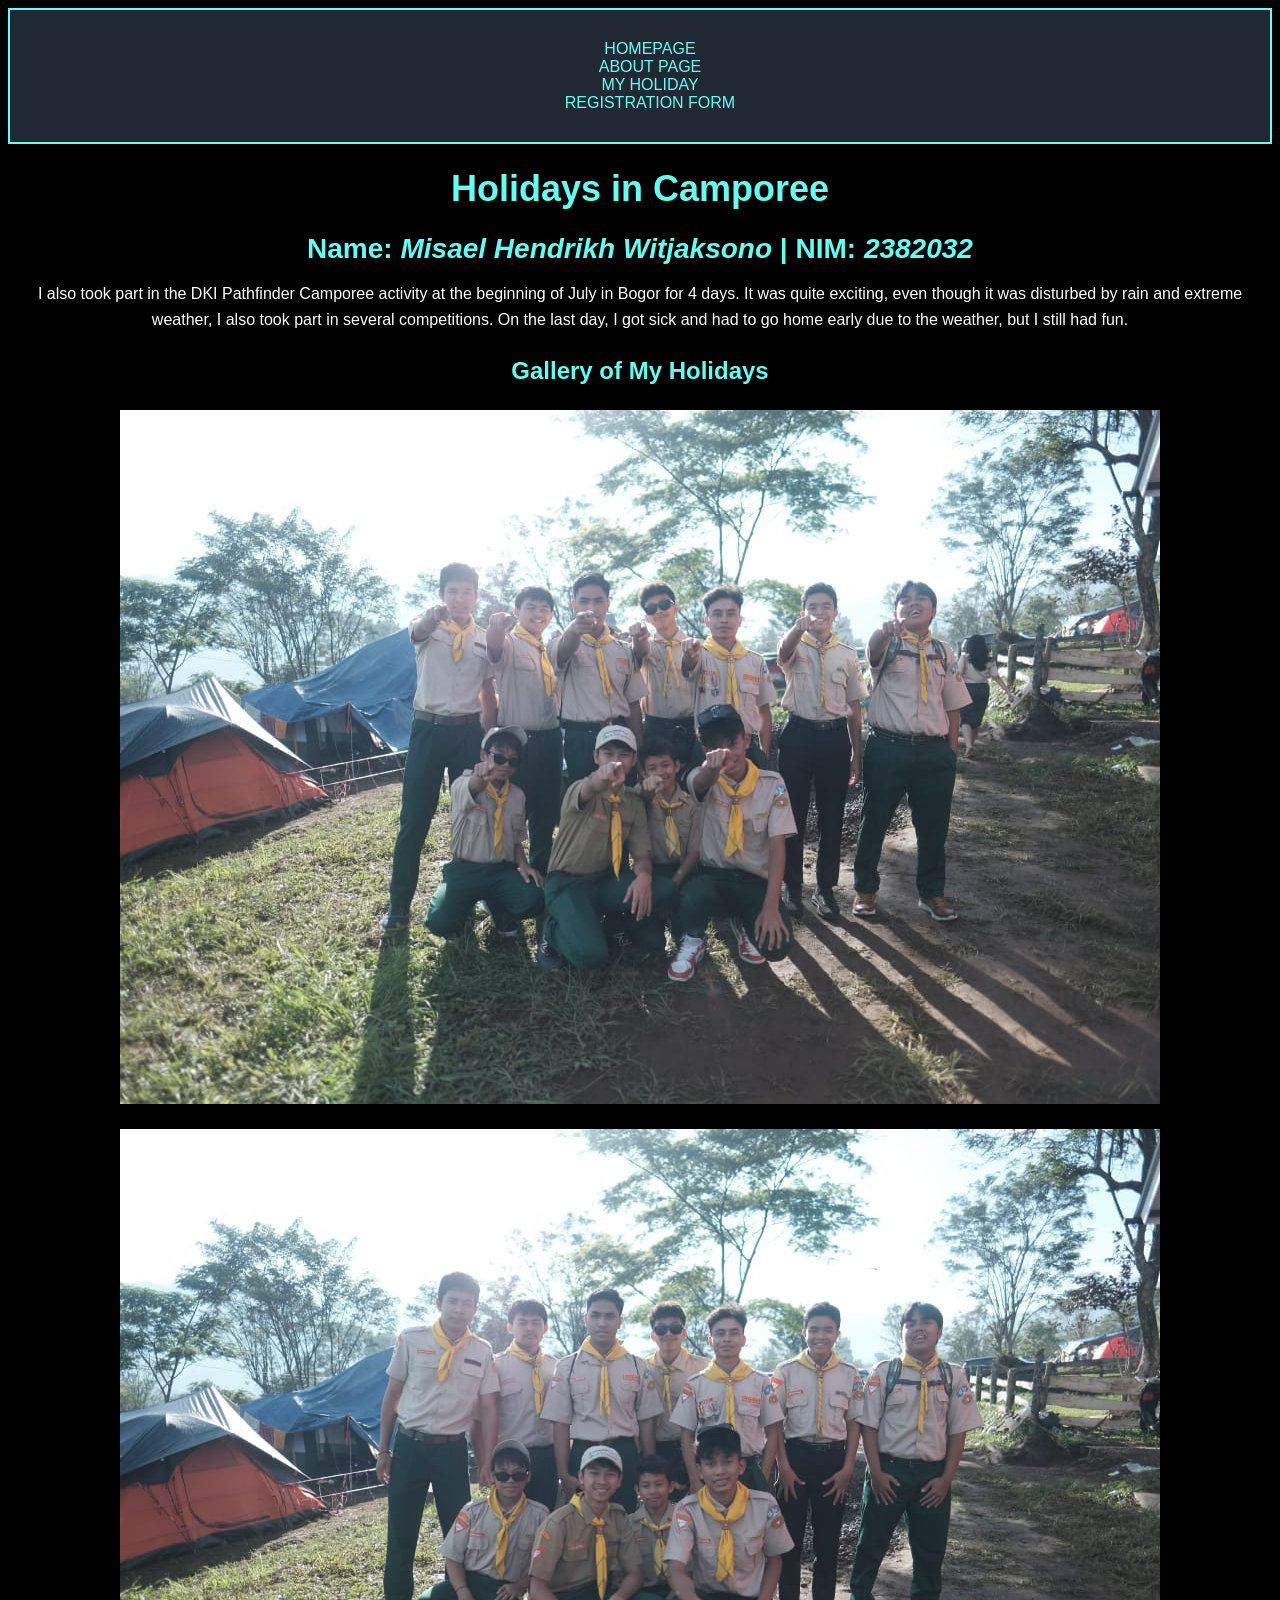
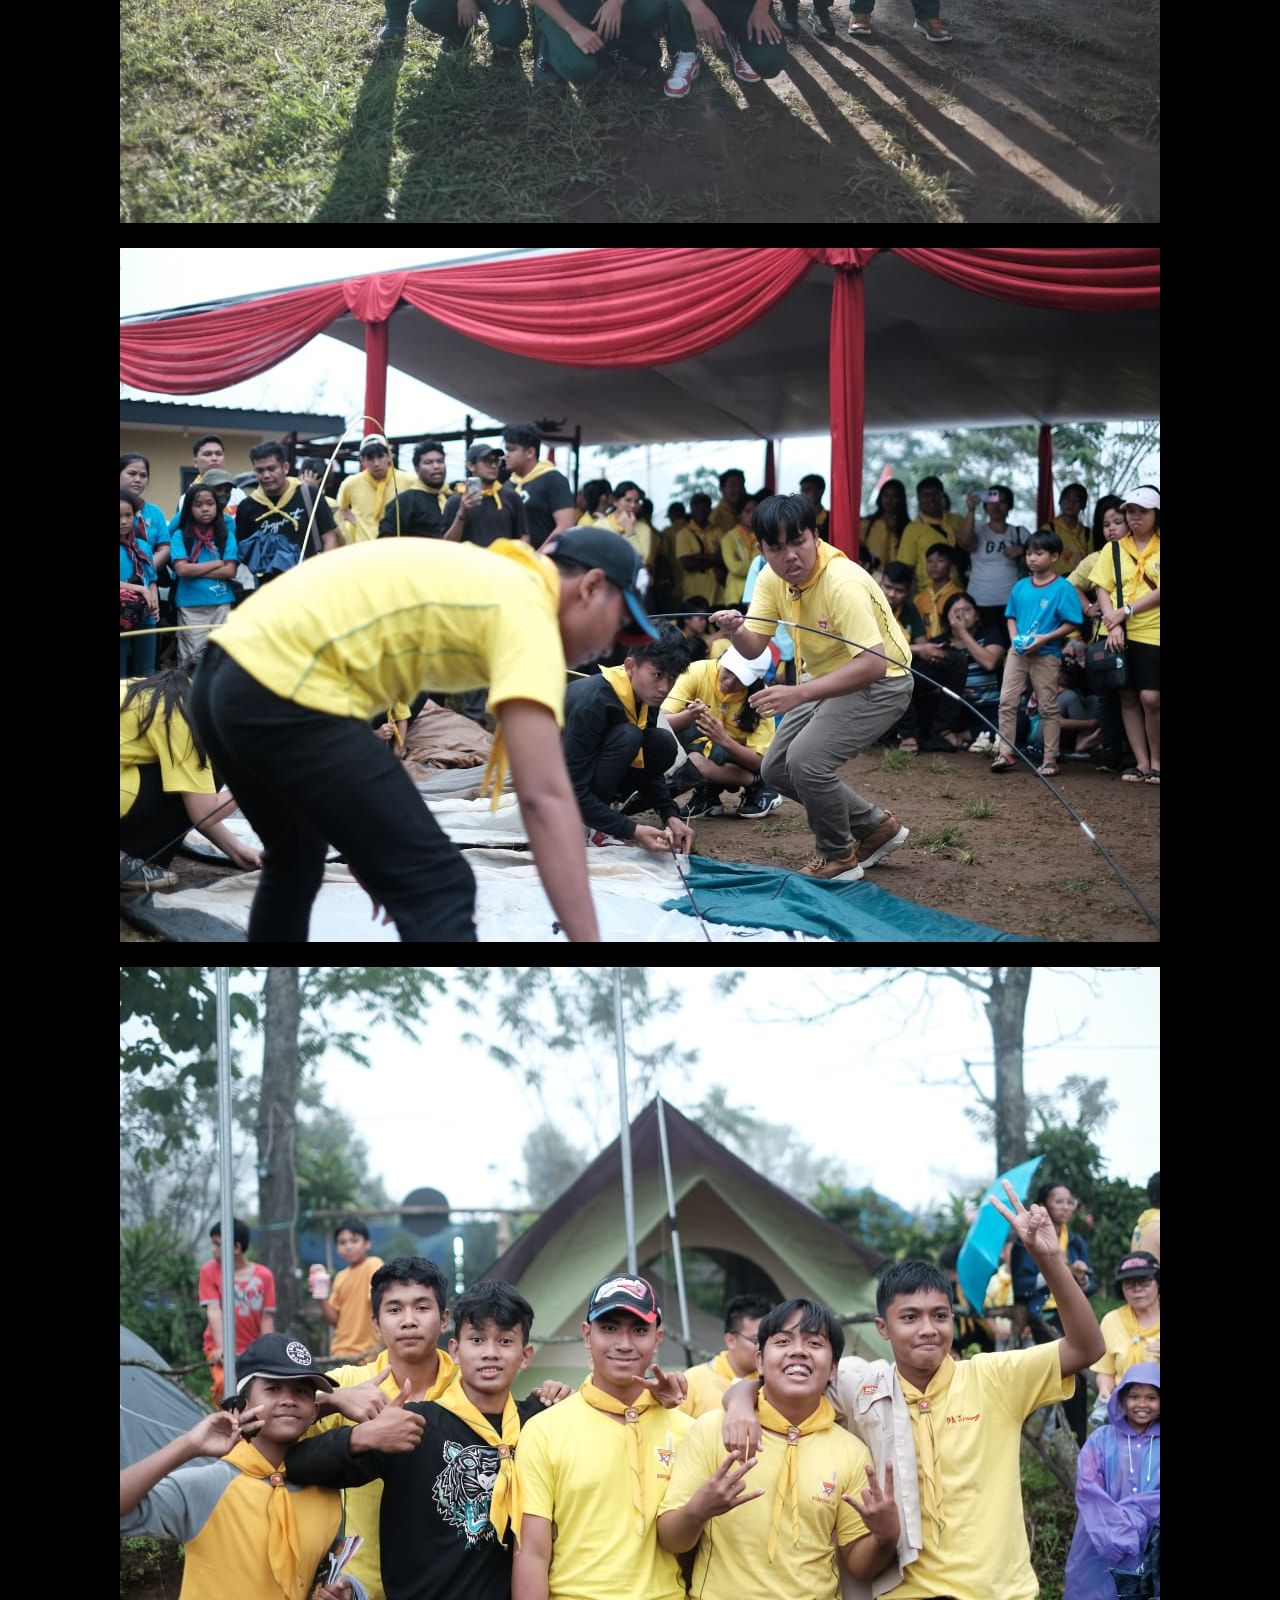
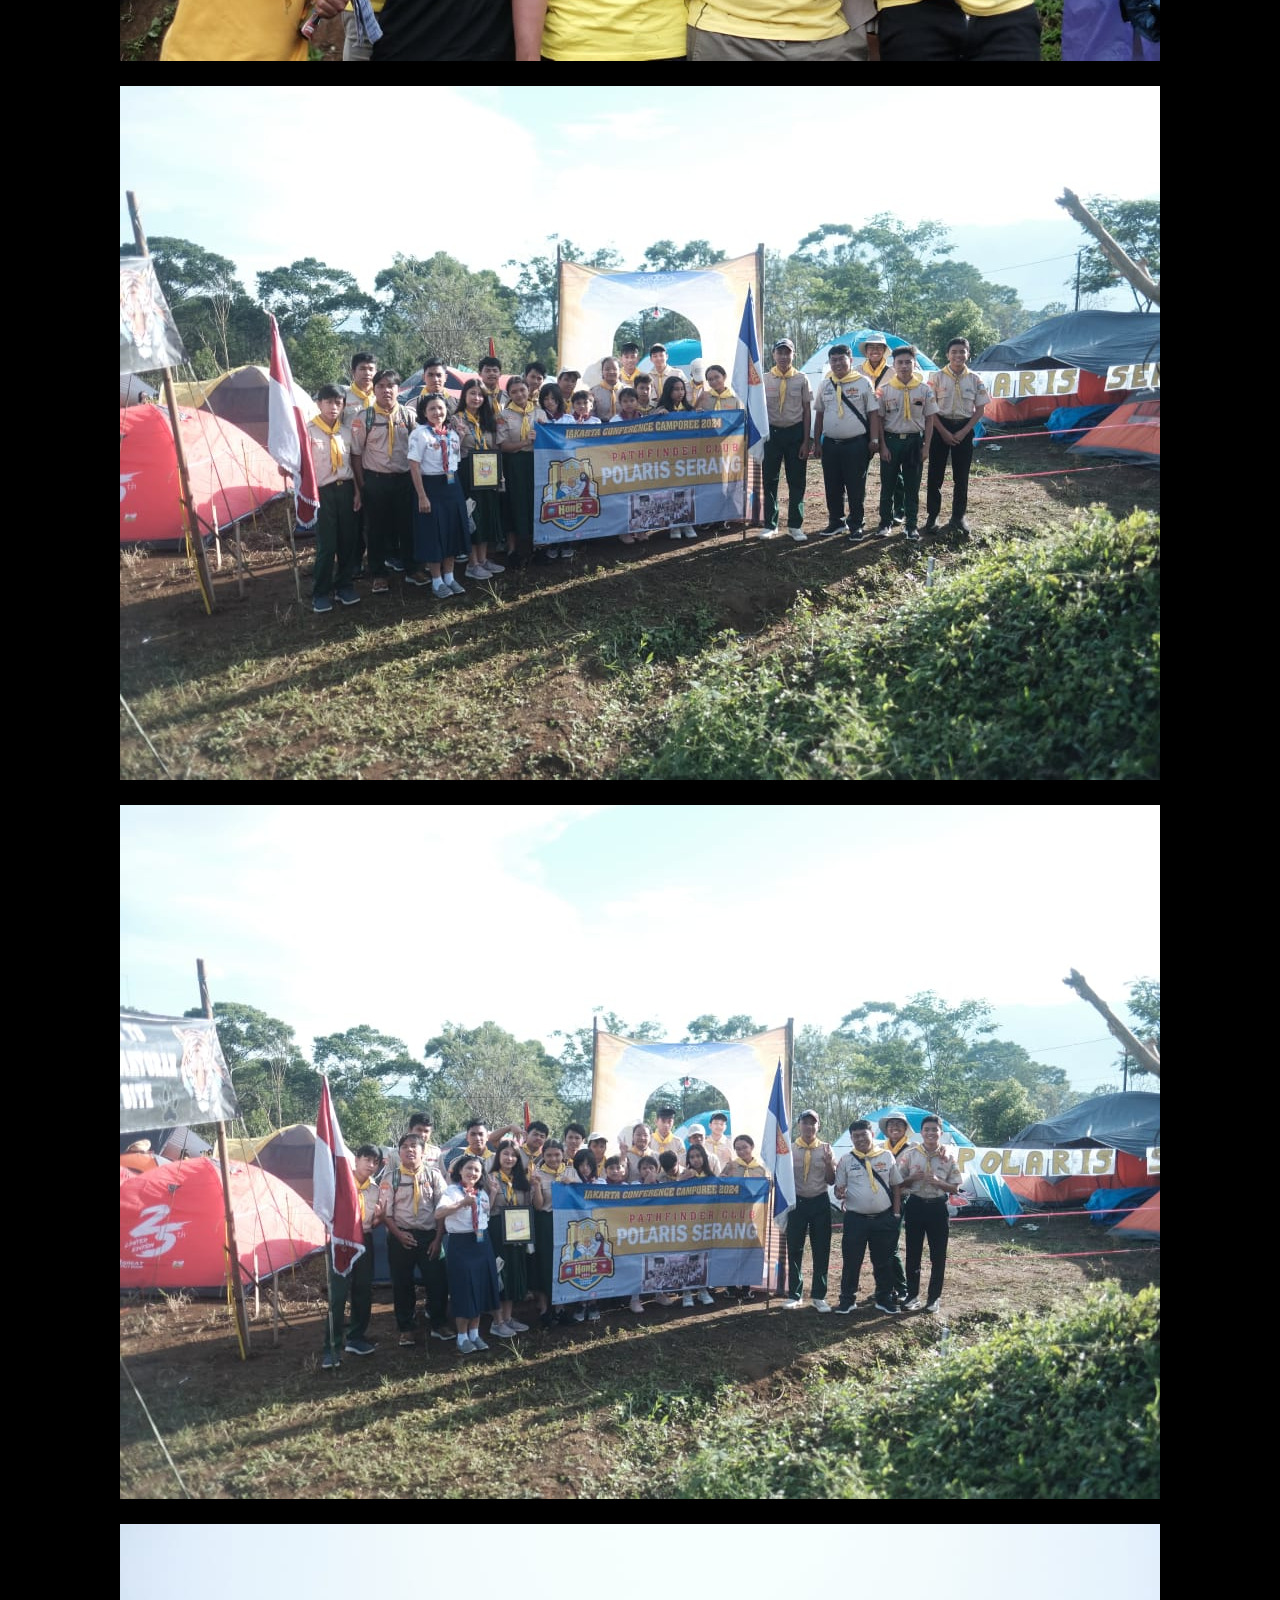
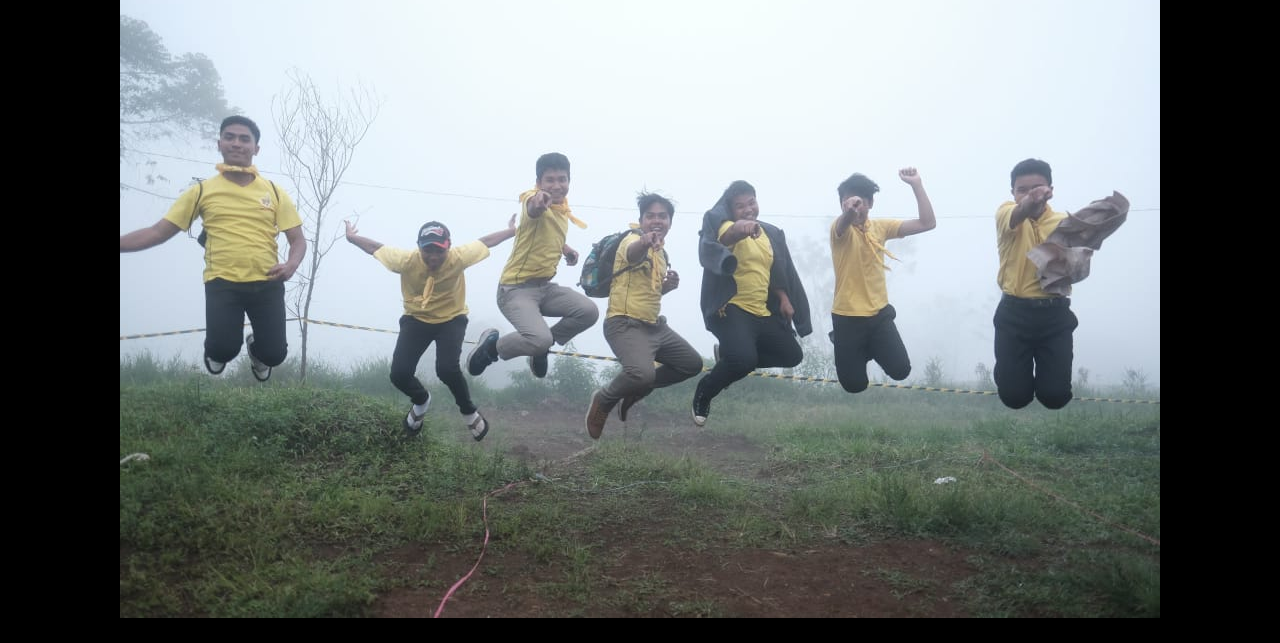
<file: myholiday.html>
<!DOCTYPE html>
<html lang="en">
<head>
    <meta charset="UTF-8">
    <meta name="viewport" content="width=device-width, initial-scale=1.0">
    <title>My Holiday</title>
    <link rel="stylesheet" href="style.css"/>
    <link rel="icon" href="favicon.ico" type="image/x-icon">
</head>
<body>
    <div class="backgroundtext">
        <ul class="posisitext">
            <li class="atributtext"><a href="index.html" class="desaintext">HOMEPAGE</a></li>
            <li class="atributtext"><a href="about.html" class="desaintext">ABOUT PAGE</a></li>
            <li class="atributtext"><a href="myHoliday.html" class="desaintext">MY HOLIDAY</a></li>
            <li class="atributtext"><a href="registration.html" class="desaintext">REGISTRATION FORM</a></li>
        </ul>
    </div>

    <h1>Holidays in Camporee</h1>
    <h2><strong>Name:</strong> <em>Misael Hendrikh Witjaksono</em> | <strong>NIM:</strong> <em>2382032</em></h2>
    
    <p>I also took part in the DKI Pathfinder Camporee activity at the beginning of July in Bogor for 4 days. It was quite exciting, even though it was disturbed by rain and extreme weather, I also took part in several competitions. On the last day, I got sick and had to go home early due to the weather, but I still had fun.</p>

    <h3>Gallery of My Holidays</h3>
    <div class="gallery">
        <img src="holiday 1.jpg" alt="Holiday 1">
    </div>
    <div class="gallery2">
        <img src="holiday 2.jpg" alt="Holiday 2">
    </div>
    <div class="gallery3">
        <img src="holiday 3.jpg" alt="Holiday 3">
    </div>
    <div class="gallery4">
        <img src="holiday 4.jpg" alt="Holiday 4">
    </div>
    <div class="gallery5">
        <img src="holiday 5.jpg" alt="Holiday 5">
    </div>
    <div class="gallery6">
        <img src="holiday 6.jpg" alt="Holiday 6">
    </div>
    <div class="gallery7">
        <img src="holiday 7.jpg" alt="Holiday 7">
    </div>

</body>
</html>
</file>
<file: style.css>
body {
    background-color: black;
    color: white;
    font-family: Arial, sans-serif;
}

.backgroundtext {
    background-color: #1F2833;
    padding: 10px;
    border: 2px solid #66FCF1;
}

.posisitext {
    display: flex;
    justify-content: center;
}

.atributtext {
    list-style-type: none;
    margin: 0 10px;
}

.desaintext {
    color: #66FCF1;
    text-decoration: none;
}

.atributtext:hover {
    background-color: rgb(25, 24, 24);
    border-radius: 7px;
    transition: .4s ease-in-out;
}

.styleimg {
    display: flex;
    justify-content: center;
    align-items: center;
    height: 60%;
}

.imghendrik {
    width: 300px;
    height: 300px;
    border-radius: 100%;
    border: 5px solid grey;
}

.opening{
    color: #66FCF1;
    margin: 15px;
    padding: 15px;
    border-radius: 100px;

}

.justsay {
    background-color: #1F2833;
    margin: 30px;
    padding: 7px;
    color: #66FCF1;
    border: 2px solid #66FCF1;
    display: flex;
    flex-direction: column;
    align-items: center;
}

.content {
    max-width: 900px;
    margin: 40px auto;
    padding: 20px;
    background-color: #1F2833;
    box-shadow: 0 0 10px rgba(0, 0, 0, 0.1);
    border-radius: 10px;
}

.image-container {
    display: flex;
    justify-content: center;
    margin: 20px 0;
}

.image-container img {
    width: 200px;
    height: 267px;
    border-radius: 10px;
    border: 7px solid #66FCF1;
}

h1, h2, h3, h4, h5, h6 {
    color: #66FCF1;
    margin-bottom: 10px;
}

h1 {
    font-size: 36px;
    text-align: center;
}

h2 {
    font-size: 28px;
    text-align: center;
}

h3 {
    font-size: 24px;
    text-align: center;
}

h4 {
    font-size: 22px;
    text-align: center;
}

h5 {
    font-size: 20px;
    text-align: center;
}

h6 {
    font-size: 18px;
    color: white;
}

p {
    color: white;
    line-height: 1.6;
    margin-bottom: 20px;
    text-align: center;
}

ul, ol {
    margin: 20px 0;
    padding-left: 20px;
    display: flex;
    flex-direction: column;
    align-items: center;
}

ul li, ol li {
    color: white;
    margin-bottom: 10px;
}

a {
    color: #007bff;
    text-decoration: none;
    transition: color 0.3s ease;
}

.gallery {
    margin: 25px;
    display: flex;
    justify-content: center;
}

.gallery1 {
    margin: 25px;
    display: flex;
    justify-content: center;
}

.gallery2 {
    margin: 25px;
    display: flex;
    justify-content: center;
}

.gallery3 {
    margin: 25px;
    display: flex;
    justify-content: center;
}

.gallery4 {
    margin: 25px;
    display: flex;
    justify-content: center;
}

.gallery5 {
    margin: 25px;
    display: flex;
    justify-content: center;
}

.gallery6 {
    margin: 25px;
    display: flex;
    justify-content: center;
}

.gallery7 {
    margin: 25px;
    display: flex;
    justify-content: center;
}

.container {
    color: white;
    background-color: black;
    padding: 20px;
    max-width: 600px;
    margin: auto;
    box-shadow: 0px 0px 10px rgba(0, 0, 0, 0.1);
}

input[type="text"], 
input[type="email"], 
input[type="tel"], 
input[type="date"], 
input[type="submit"] {
    width: 100%;
    padding: 10px;
    margin: 10px 0;
    display: inline-block;
    border: 1px solid #ccc;
    box-sizing: border-box;
}

input[type="submit"] {
    background-color: gray;
    color: black;
    border: none;
    cursor: pointer;
}

.img-responsive {
    width: 100%;
    height: auto;
}

.links {
    color: black;
    margin-top: 20px;
    display: flex;
    justify-content: center;
    align-items: center;
}

.links a {
    margin: 0 5px;
}
</file>
